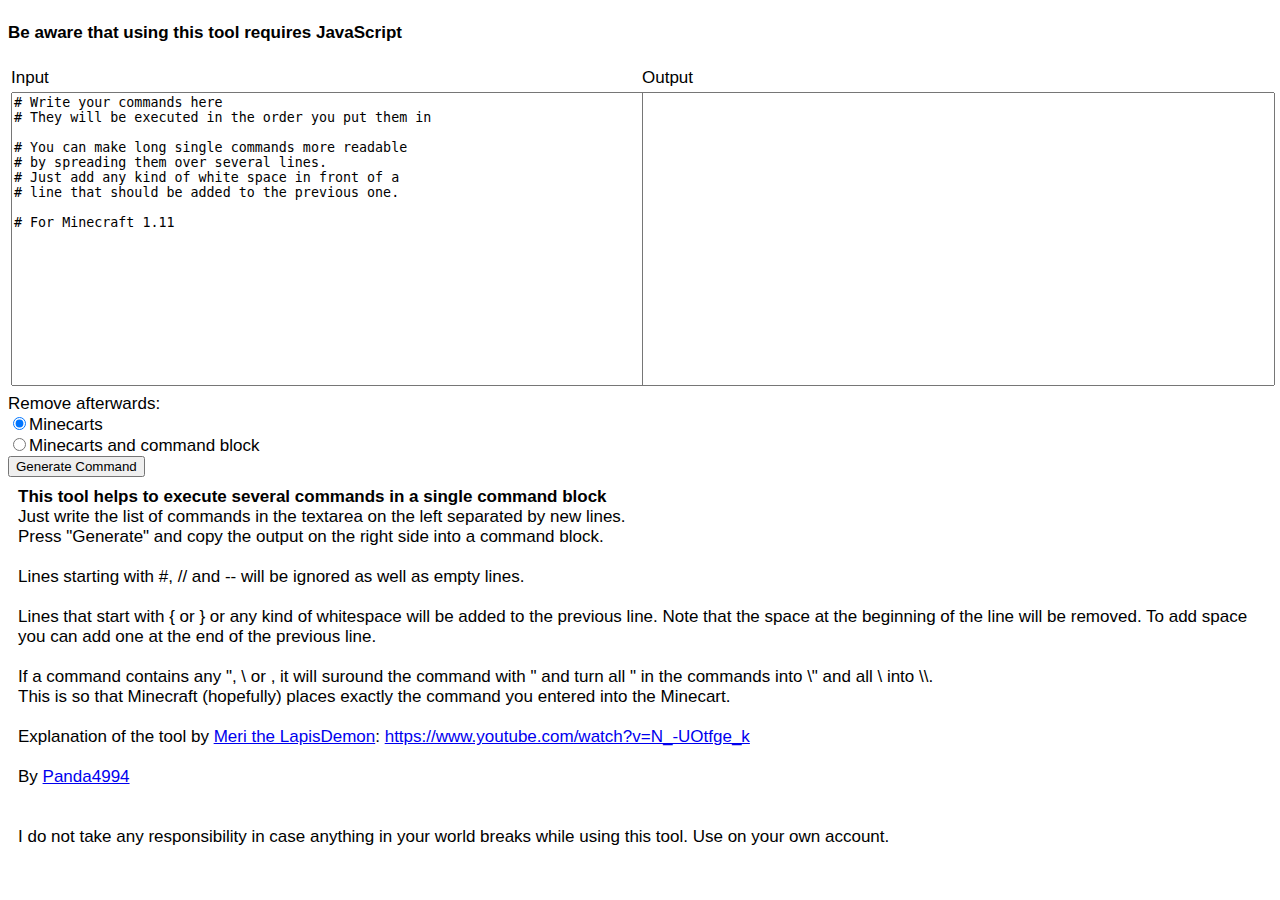
<file: index.html>
<!DOCTYPE html>
<html lang="en">
	<head>
		<meta charset="utf-8">
		<title>Minecraft Commandstacker</title>
		<style rel="stylesheet" type="text/css">
		body {
		 font-family: Arial, Helvetica, sans-serif;
		 font-size: 17px;
		}
		</style>
	</head>
	<body {font-family: Sans-Serif;}>
		<h4>Be aware that using this tool requires JavaScript</h4>
		<form name="GENC_Form">
			<table width="100%">
				<tr>
					<td style="width: 50%"><label>Input</label></td>
					<td style="width: 50%"><label id="GENC_Output_L">Output</label></td>
				</tr>
				<tr>
					<td>
						<textarea id="GENC_Input" style="resize:none; height:3in; width:100%; font-family: monospace" wrap="off" title="Enter a list of command here">
# Write your commands here
# They will be executed in the order you put them in

# You can make long single commands more readable
# by spreading them over several lines.
# Just add any kind of white space in front of a
# line that should be added to the previous one.

# For Minecraft 1.11</textarea>
					</td>
					<td>
						<textarea id="GENC_Output" style="resize:none; height:3in; width:100%; font-family:monospace" wrap="off" title="Output will appear here"></textarea>
					</td>
				</tr>
			</table>
			Remove afterwards:<br>
			<input type="radio" name="GENC_Clean" value="Carts" checked>Minecarts<br>
			<input type="radio" name="GENC_Clean" value="All">Minecarts and command block<br>
			<input type="button" name="GENC_Start" value="Generate Command" onClick="GENC_Generate();">
		</form>


		<script type="text/javascript">
			if (typeof String.prototype.startsWith != 'function') {
				String.prototype.startsWith = function (str){
					return this.slice(0, str.length) == str;
				};
			}
			if (typeof String.prototype.endsWith !== 'function') {
				String.prototype.endsWith = function(suffix) {
					return this.indexOf(suffix, this.length - suffix.length) !== -1;
				};
			}

			var GENC_Begin="/summon falling_block ~ ~1.5 ~ {Motion:[0.0d,-1.0d,0.0d],Time:1,DropItem:0,Block:redstone_block,Passengers:[\n\t{id:falling_block,Time:1,DropItem:0,Block:activator_rail}";
			var GENC_Front=",\n\t{id:commandblock_minecart,Command:";
			var GENC_End="}";
			var GENC_Finish="\n]}";
			var GENC_CleanBlocks=["setblock ~ ~-2 ~ command_block 0 destroy {SuccessCount:0b,auto:1b,Command:\"fill ~ ~ ~ ~ ~2 ~ air\"}"];
			var GENC_CleanCarts=["kill @e[type=commandblock_minecart,r=0]"];

			function GENC_GenCommand(commands) {
				var res = GENC_Begin;
				for (var i = 0; i < commands.length; i++) {
					var escaped = commands[i].replace(/\\/g,"\\\\").replace(/\"/g,"\\\"");
					//if (escaped === commands[i] && commands[i].search(",") < 0) {
					//	res += GENC_Front + escaped + GENC_End;
					//} else {
						res += GENC_Front + "\"" + escaped + "\"" + GENC_End;
					//}
				}
				res += GENC_Finish;
				return res;
			}

			function GENC_Generate(){
				var input = document.getElementById("GENC_Input").value;
				var inarr = input.split("\n");
				var arr = []
				var startsWithW = /^\s/
				var cleantype = "";
				var endtype = "";
				for (var i = 0; i < inarr.length; i++) {
					var trimmed = inarr[i].trim();
					if (trimmed != ""  && !(trimmed.startsWith("#") || trimmed.startsWith("//") || trimmed.startsWith("--"))) {
						if (startsWithW.test(inarr[i]) || inarr[i].startsWith("}") || inarr[i].startsWith("{")) {
							arr[arr.length-1] += trimmed;
						} else {
							if (inarr[i].endsWith(" ")) {
								trimmed += " ";
							}
							arr.push(trimmed);
						}
					}
				}
				cleantype = document.GENC_Form.GENC_Clean.value;
				if (cleantype === "All") {
					arr = arr.concat(GENC_CleanBlocks);
				}
				arr = arr.concat(GENC_CleanCarts);
				var res = GENC_GenCommand(arr);
				document.getElementById("GENC_Output").value = res;
				var len = res.length;
				document.getElementById("GENC_Output_L").innerHTML = "Output (" + len + " of 32500 characters)";
			}
		</script>


		<div style="text-align:left; padding:10px;">
			<b>This tool helps to execute several commands in a single command block</b><br>
			Just write the list of commands in the textarea on the left separated by new lines.<br>
			Press "Generate" and copy the output on the right side into a command block.<br><br>
			Lines starting with #, // and -- will be ignored as well as empty lines.<br><br>
			Lines that start with { or } or any kind of whitespace will be added to the previous line. Note that the space at the beginning of the line will be removed. To add space you can add one at the end of the previous line.<br><br>
			If a command contains any ", \ or , it will suround the command with " and turn all " in the commands into \" and all \ into \\. <br>
			This is so that Minecraft (hopefully) places exactly the command you entered into the Minecart.<br><br>
			Explanation of the tool by <a target="_blank" href=https://www.youtube.com/LapisDemon>Meri the LapisDemon</a>: <a target="_blank" href=https://www.youtube.com/watch?v=N_-UOtfge_k>https://www.youtube.com/watch?v=N_-UOtfge_k</a><br><br>
			By <a target="_blank" href=https://www.youtube.com/Panda4994>Panda4994</a><br><br><br>
			I do not take any responsibility in case anything in your world breaks while using this tool. Use on your own account.<br><br>
		</div>
	</body>
<html>
</file>
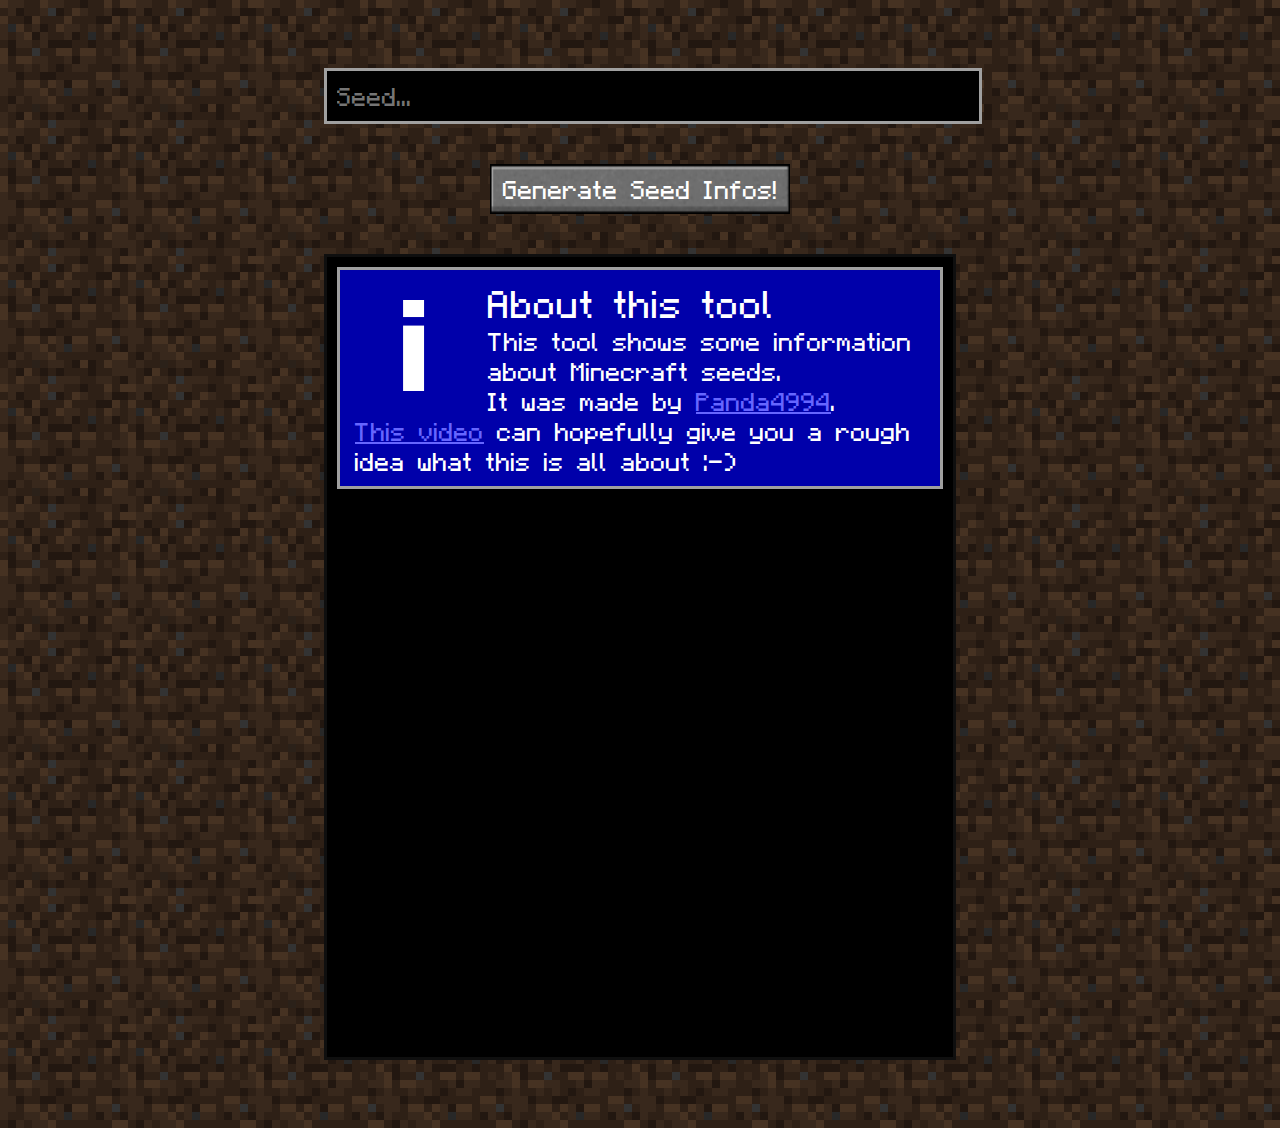
<file: seedinfo/seedinfo.html>
<!doctype html>
<html lang="en">
<head>
  <meta charset="utf-8">

  <title>Minecraft Seedtype Info</title>
  <link rel="shortcut icon" type="image/x-icon" href="favicon.ico">
  <meta name="description" content="Displays information about how a seed was entered when creating a Minecraft World">
  <meta name="author" content="Panda4994">

  <link rel="stylesheet" href="img/Main.css"></link>
  <!--[if lt IE 9]>
    <script src="https://cdnjs.cloudflare.com/ajax/libs/html5shiv/3.7.3/html5shiv.js"></script>
  <![endif]-->
</head>
<body>
	<div class="maindiv">
		<input type="text" class="mcfield" placeholder="Seed..." id="seedIn" onkeypress="handleSeedInput(event)"><br>
		<input type="submit" class="mcbtn" value="Generate Seed Infos!" id="subIn"><br>
		<div class="mcbox2">
			<noscript>
				<div class="noscript" id="noscript">
					<img class="listimg" src="img/logo_redmark_black.png"></img>
					<div class="listdesc">
						<div class="listhead">This tool requires JavaScript</div>
						<div>If you want to use this tool you have to allow scripts for this site, or switch to a browser that supports JavaScript.</div>
					</div>
				</div>
			</noscript>
			<div class="listelement info" id="about" style="display:inherit">
				<img class="listimg" src="img/logo_infoi.png"></img>
				<div class="listdesc">
					<div class="listhead">About this tool</div>
					<div>
						This tool shows some information about Minecraft seeds.<br>
						It was made by <a href="https://www.youtube.com/user/Panda4994" target="_blank" style="color: #6666ff;">Panda4994</a>.<br>
						<a href="https://www.youtube.com/watch?v=OLS7CCgNcuY" target="_blank" style="color: #6666ff;">This video</a> can hopefully give you a rough idea what this is all about :-)<br>
					</div>
				</div>
			</div>
			<div class="listelement info" id="longerThan32">
				<img class="listimg" src="img/logo_redmark.png"></img>
				<div class="listdesc">
					<div class="listhead">The Limit is 32 letters!</div>
					<div>
						When creating a Minecraft world you can not enter more than 32 letters as Seed in the GUI.<br>
						This tool will ignore this limitation as you could enter longer seeds in the server.properties of a Minecraft Server.<br>
					</div>
				</div>
			</div>
			<div class="listloading" id="loading">
				<img  src="img/loading.gif"></img>
			</div>
			<div class="listelement info" id="enteredText">
				<img class="listimg" src="img/logo_infoi.png"></img>
				<div class="listdesc">
					<div class="listhead">You entered a text</div>
					<div>
						When entering a text into the seed field Minecraft will calculate a number from that. <a href="https://docs.oracle.com/javase/8/docs/api/java/lang/String.html#hashCode--" target="_blank" style="color: #6666ff;">(used formula)</a><br>
						Your seed as a number is: <span class="numseed seed"></span><br>
					</div>
				</div>
			</div>
			<div class="listelement info" id="enteredOutOfRange">
				<img class="listimg" src="img/logo_infoi.png"></img>
				<div class="listdesc">
					<div class="listhead">You entered a number but it's taken as a text</div>
					<div>
						You entered a number but it is too big or too small.<br>
						In this case the number is threaded like a text and a smaller number is calculated from it. <a href="https://docs.oracle.com/javase/8/docs/api/java/lang/String.html#hashCode--" target="_blank" style="color: #6666ff;">(used formula)</a><br>
						So your seed as a valid number is: <span class="numseed seed"></span>
					</div>
				</div>
			</div>
			<div class="listelement info" id="enteredZero">
				<img class="listimg" src="img/logo_infoi.png"></img>
				<div class="listdesc">
					<div class="listhead">You entered <span class="numseed seed">0</span></div>
					<div>
						This is quite a special seed. Usually Minecraft would generate a random seed in this case, but I will make an exception here so you can see the other information :-)<br>
						Seed: <span class="numseed seed">0</span>
					</div>
				</div>
			</div>
			<div class="listelement info" id="enteredNumber">
				<img class="listimg" src="img/logo_infoi.png"></img>
				<div class="listdesc">
					<div class="listhead">You entered a valid number</div>
					<div>
						The number is just taken as the seed, nothing special about it.<br>
						Seed: <span class="numseed seed"></span>
					</div>
				</div>
			</div>
			<div class="listelement info" id="enteredNothing">
				<img class="listimg" src="img/logo_infoi.png"></img>
				<div class="listdesc">
					<div class="listhead">You entered nothing</div>
					<div>
						So I generated a random seed for you as Minecraft would do too :-)<br>
						Seed: <span class="numseed seed"></span>
					</div>
				</div>
			</div>
			<div class="listelement special" id="seed3">
				<img class="listimg" src="img/logo_seed3.png"></img>
				<div class="listdesc listhead">Pi is exactly 3!</div>
			</div>
			<div class="listelement special" id="seed616">
				<img class="listimg" src="img/logo_seed616.png"></img>
				<div class="listdesc listhead">The real number for the beast!</div>
			</div>
			<div class="listelement special" id="seed42">
				<img class="listimg" src="img/logo_seed42.png"></img>
				<div class="listdesc listhead">The meaning of life the universe and everything</div>
			</div>
			<div class="listelement special" id="seed4815162342">
				<img class="listimg" src="img/logo_seedlost.png"></img>
				<div class="listdesc">
					<div class="listhead">Those numbers from Lost</div>
					<div>No idea what this is about, but here you got an easter egg with it :-)</div>
				</div>
			</div>
			<div class="listelement special" id="seed666">
				<img class="listimg" src="img/logo_seed666.png"></img>
				<div class="listdesc listhead">The number of the beast</div>
			</div>
			<div class="listelement special" id="seed1729">
				<img class="listimg" src="img/logo_seed1729.png"></img>
				<div class="listdesc">
					<div class="listhead">2 Sums of 2 Cubes!</div>
					<div>
						= 1³ + 12³<br>
						= 9³ + 10³<br>
					</div>
				</div>
			</div>
			<div class="listelement special" id="seed13">
				<img class="listimg" src="img/logo_seed13.png"></img>
				<div class="listdesc listhead">Good luck with that world...</div>
			</div>
			<div class="listelement special" id="seed1337">
				<img class="listimg" src="img/logo_seed1337.png"></img>
				<div class="listdesc listhead">1337 533d</div>
			</div>
			<div class="listelement special" id="seed404">
				<img class="listimg" src="img/logo_seed404.png"></img>
				<div class="listdesc listhead">404 - Seed not found</div>
			</div>
			<div class="listelement special" id="seed420">
				<img class="listimg" src="img/logo_seed420.png"></img>
				<div class="listdesc listhead">The number between 419 and 421</div>
			</div>
			<div class="listelement special" id="seed69">
				<img class="listimg" src="img/logo_seed69.png"></img>
				<div class="listdesc listhead">Oh come on. Grow up!</div>
			</div>
			<div class="listelement special" id="seed4994">
				<img class="listimg" src="img/logo_seed4994.png"></img>
				<div class="listdesc listhead">Hey there :-)</div>
			</div>
			<div class="listelement special" id="seed9001">
				<img class="listimg" src="img/logo_seed9001.png"></img>
				<div class="listdesc listhead"><b>IT'S OVER 9000</b></div>
			</div>
			<div class="listelement special" id="seed123456789">
				<img class="listimg" src="img/logo_seed123456789.png"></img>
				<div class="listdesc">
					<div class="listhead">Basic counting</div>
					<div>You could score some points in primary school with that!</div>
				</div>
			</div>
			<div class="listelement special" id="seedherobrine">
				<img class="listimg" src="img/logo_herobrine.png"></img>
				<div class="listdesc listhead">He will ALWAYS return!</div>
			</div>

			<div class="listelement yes" id="byText">
				<img class="listimg" src="img/logo_text.png"></img>
				<div class="listdesc">
					<div class="listhead">Possible by text<span class="opttext enteredText"> (Duh! You entered a text)</span></div>
					<div>
						It is possible to get this seed by entering a text.<br>
						<b>This is the most probable source of this seed.</b><br>
						Some texts you could use: <span class="textseed 1"></span> <span class="textseed 2"></span> <span class="textseed 3"></span> <span class="textseed 4"></span> <span class="textseed 5"></span> <span class="textseed 6"></span> <span class="textseed 7"></span> <span class="textseed 8"></span> <span class="textseed 9"></span> <span class="textseed 10"></span> <span class="textseed 11"></span> <span class="textseed 12"></span> <span class="textseed 13"></span> <span class="textseed 14"></span> <span class="textseed 15"></span> <span class="textseed 16"></span> <span class="textseed 17"></span> <span class="textseed 18"></span> <span class="textseed 19"></span> <span class="textseed 20"></span>
					</div>
				</div>
			</div>
			<div class="listelement no" id="notByText">
				<img class="listimg" src="img/logo_notext.png"></img>
				<div class="listdesc">
					<div class="listhead">Not possible by text</div>
					<div>There is no text that would create this seed.</div>
				</div>
			</div>
			<div class="listelement yes" id="byRandom">
				<img class="listimg" src="img/logo_random.png"></img>
				<div class="listdesc">
					<div class="listhead">Possible by random choice</div>
					<div>
						It is possible to get this seed by entering nothing or <span class="numseed zero">0</span>.<br>
						In these cases Minecraft will randomly generate a seed. Your seed could have been the result of that.<br>
						<span class="opttext randomLikely"><b>This is the most probable source of this seed.</b></span>
					</div>
				</div>
			</div>
			<div class="listelement no" id="notByRandom">
				<img class="listimg" src="img/logo_norandom.png"></img>
				<div class="listdesc">
					<div class="listhead">Not possible by random choice</div>
					<div>
						Letting the game choose a random seed by entering nothing or <span class="numseed zero">0</span> will never result in this seed.<br>
					</div>
				</div>
			</div>
			<div class="listelement yes" id="byNumber">
				<img class="listimg" src="img/logo_number.png"></img>
				<div class="listdesc">
					<div class="listhead">Possible by entering it as a number</div>
					<div>
						It is possible to get this seed by entering it as a number.<br>
						This is true for all seeds except <span class="numseed zero">0</span>.<br>
						<span class="opttext numberCertain"><b>This is the only way to get this seed!</b></span>
					</div>
				</div>
			</div>
			<div class="listelement no" id="notByNumber">
				<img class="listimg" src="img/logo_nonumber.png"></img>
				<div class="listdesc">
					<div class="listhead">Not possible by entering it as a number</div>
					<div>
						It is not possible to get this seed by entering it as a number.<br>
						<b>This is only true for seed <span class="numseed zero">0</span>!</b>
					</div>
				</div>
			</div>
			<div class="listelement info" id="byTime">
				<img class="listimg" src="img/logo_time.png"></img>
				<div class="listdesc">
					<div class="listhead">Time of generation</div>
					<div>
						This is mostly theoretical. But if you were to generate a new Minecraft world, with a random seed, in a really old Java-version (e.g. Java 1.4.2), around <span class="genTime"></span>, in the right millisecond it would get your seed.<br>
						With Java 1.5 being released long before Minecraft existed, it is unlikely that this ever happened though.
					</div>
				</div>
			</div>
			<div class="listelement info" id="notByTime">
				<img class="listimg" src="img/logo_notime.png"></img>
				<div class="listdesc">
					<div class="listhead">Time of generation</div>
					<div>
						This is mostly theoretical. But if you were to generate a new Minecraft world, with a random seed, in a really old Java-version (e.g. Java 1.4.2), around <span class="genTime"></span>, in the right millisecond it would get your seed.<br>
						With Java 1.5 being released long before Minecraft existed, it is unlikely that this ever happened though.<br>
						For your seed it's very obviously not true, looking at the date.<br>
					</div>
				</div>
			</div>
			<div class="listelement info" id="similarSeeds">
				<img class="listimg" src="img/logo_similar.png"></img>
				<div class="listdesc">
					<div class="listhead">It's one of 65536 similar seeds</div>
					<div>
						This is true for every seed. The base for this seed is <span class="numseed base"></span>.<br>
						Some of the similar seeds: <span class="numseed 1"></span> <span class="numseed 2"></span> <span class="numseed 3"></span> <span class="numseed 4"></span> <span class="numseed 5"></span> <span class="numseed 6"></span> <span class="numseed 7"></span> <span class="numseed 8"></span> <span class="numseed 9"></span> <span class="numseed 10"></span> <span class="numseed 11"></span> <span class="numseed 12"></span> <span class="numseed 13"></span> <span class="numseed 14"></span> <span class="numseed 15"></span> <span class="numseed 16"></span> <span class="numseed 17"></span> <span class="numseed 18"></span> <span class="numseed 19"></span> <span class="numseed 20"></span><br>
						<a href="https://www.youtube.com/user/Panda4994" target="_blank" style="color: #6666ff;">More on similar seeds in the future.</a>
					</div>
				</div>
			</div>
		</div>
	</div>
	<script src="js/BigInteger.min.js"></script>
	<script src="js/Random.js"></script>
	<script src="js/NumHelper.js"></script>
	<script src="js/SeedInfo.js"></script>
	<script src="js/ShowSeedInfo.js"></script>
	<script src="js/Main.js"></script>
</body>
</html>
</file>
<file: seedinfo/img/Main.css>
@font-face {
	font-family: "Minecraftia";
	src: url(./font/Minecraftia.ttf) format("truetype");
}

body {
	background-color: #34251a;
	background-image: url("./background.png");
	background-repeat: repeat;
	text-align: center;
}

* {
	font-family: Minecraftia;
}

.maindiv {
	text-align: center;
	padding: 60px 25%;
}

.mcfield {
	width: 100%;
	padding: 10px;
	font-size: 20px;
	background-color: #000000;
	color: #ffffff;
	border-style: solid;
	border-width: 3px;
	border-color: #a0a0a0;
}

.mcbtn {
	width: 300px;
	padding: 10px;
	font-size: 20px;
	background-color: #6e6e6e;
	color: #ffffff;
	border-style: none;
	margin: 40px 0px;
	background-image: url("./button.png");
	background-size: 100% 100%;
}

.mcbox {
	width: 100%;
	height: 400px;
	padding: 10px;
	font-size: 20px;
	background-color: #000000;
	color: #ffffff;
	border-style: solid;
	border-width: 3px;
	border-color: #0f0f0f;
}

.mcbox2 {
	height: auto;
	min-height: 800px;
	padding: 0px;
	font-size: 20px;
	background-color: #000000;
	color: #ffffff;
	border-style: solid;
	border-width: 3px;
	border-color: #0f0f0f;
	margin: 0px auto;
}

.listloading {
	padding: 10px;
	margin: 10px;
	border-style: none;
	display: none;
}

.listelement {
	padding: 10px;
	margin: 10px;
	border-style: solid;
	border-color: #a0a0a0;
	display: none;
	text-align: left;
	overflow: auto;
}

.listelement.yes {
	background-color: #00aa00;
	display: none;
}

.listelement.no {
	background-color: #aa0000;
	display: none;
}

.noscript {
	background-color: #aa0000;
	padding: 10px;
	margin: 10px;
	border-style: solid;
	border-color: #a0a0a0;
	text-align: left;
	overflow: auto;
}

.listelement.info {
	background-color: #0000aa;
	display: none;
}

.listelement.special {
	background-color: #aaaa00;
	display: none;
}

.textseed {
	background-color: #666666;
	padding: 0px 2px;
	font-size: 16px;
	border-style: solid;
	border-width: 2px;
	border-radius: 2%;
	border-color: #999999;
}

.genTime {
	background-color: #666666;
	padding: 0px 2px;
	font-size: 16px;
	border-style: solid;
	border-width: 2px;
	border-radius: 2%;
	border-color: #999999;
}

.numseed {
	background-color: #666666;
	padding: 0px 2px;
	font-size: 16px;
	border-style: solid;
	border-width: 2px;
	border-radius: 2%;
	border-color: #999999;
}

.listimg {
	float: left;
	margin-right: 10px;
}

.listdesc {
	float: initial;
	padding: 0px 5px;
}

.listhead {
	font-size: 30px;
}

@media only screen and (max-width: 420px) {
	.listimg {
		height: 30%;
		width: 30%;
	}
}

@media only screen and (max-width: 950px) {
	.maindiv {
		padding: 60px 0%;
	}
	.listhead {
		font-size: 20px;
	}
	.listtext {
		font-size: 16px;
	}
}
</file>
